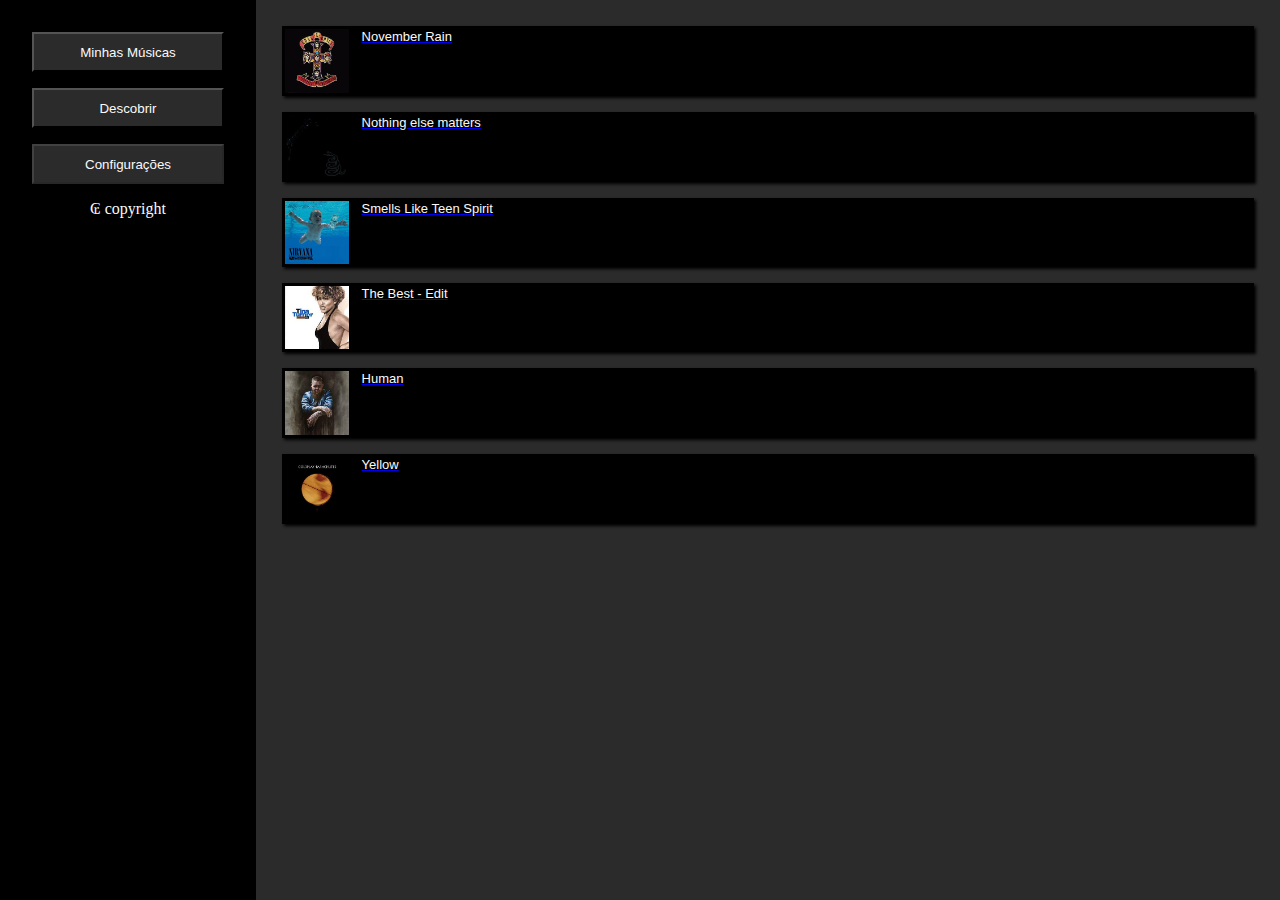
<file: index.html>
<!DOCTYPE html>
<html lang="pt-br">
<head>
    <meta charset="UTF-8">
    <meta http-equiv="X-UA-Compatible" content="IE=edge">
    <meta name="viewport" content="width=device-width, initial-scale=1.0">
    <link rel="stylesheet" href="playlist.css">
    <title>Document</title>
</head>
<body>
    <nav>
        <a href="login.html"><button>Minhas Músicas</button></a>
        <a href="index.html"><button>Descobrir</button></a>
        <button disabled="disabled">Configurações</button>
        <footer>₢ copyright</footer>
    </nav>
    <main>
        <a href="reproduz.html">
        <div class="musica">
            <img src="guns.jpg" alt="Guns N' Roses"></img>
            <p>November Rain</p>
        </div>
    </a>
        <a href="reproduz.html">
        <div class="musica">
            <img src="metallica.jpg" alt="Metallica"></img>
            <p>Nothing else matters</p>
        </div>
    </a>
        <a href="reproduz.html">
        <div class="musica">
            <img src="nirvana.jpg" alt="Nirvana"></img>
            <p>Smells Like Teen Spirit</p>
        </div>
    </a>
        <a href="reproduz.html">
        <div class="musica">
            <img src="tina.jpg" alt="Tina Turner"></img>
            <p>The Best - Edit</p>
        </div>
    </a>
    <a href="reproduz.html">
        <div class="musica">
            <img src="human.jpg" alt="Tina Turner"></img>
            <p>Human</p>
        </div>
    </a>
    <a href="reproduz.html">
        <div class="musica">
            <img src="yellow.jpg" alt="Tina Turner"></img>
            <p>Yellow</p>
        </div>
    </a>
    </main>
</body>
</html>
</file>
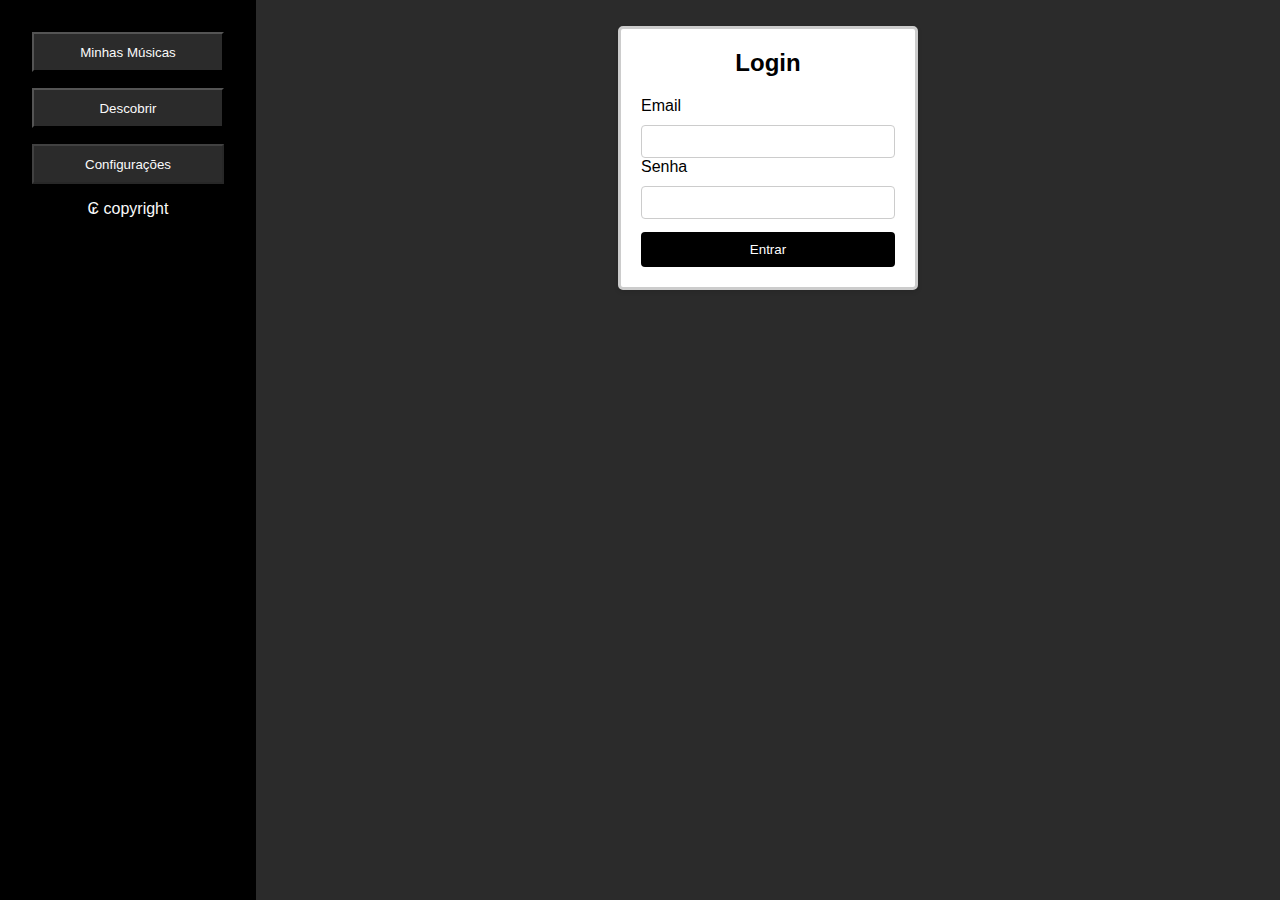
<file: login.html>
<!DOCTYPE html>
<html>
<head>
  <meta charset="UTF-8">
  <meta http-equiv="X-UA-Compatible" content="IE=edge">
  <meta name="viewport" content="width=device-width, initial-scale=1.0">
  <link rel="stylesheet" href="login.css">
  <title>Tela de Login</title>
</head>
<body>
  <nav>
      <a href="login.html"><button>Minhas Músicas</button></a>
      <a href="index.html"><button>Descobrir</button></a>
      <button disabled="disabled">Configurações</button>
      <footer>₢ copyright</footer>
  </nav>
  <main>
  <div class="login-container">
    <h2>Login</h2>
    <form>
      <label for="email">Email</label>
      <input type="email" id="email" name="email" required>
      
      <label for="password">Senha</label>
      <input type="password" id="password" name="password" required>
      
      <button type="submit">Entrar</button> 
    </form>
  </div>
</main>
</body>
</html>
</file>
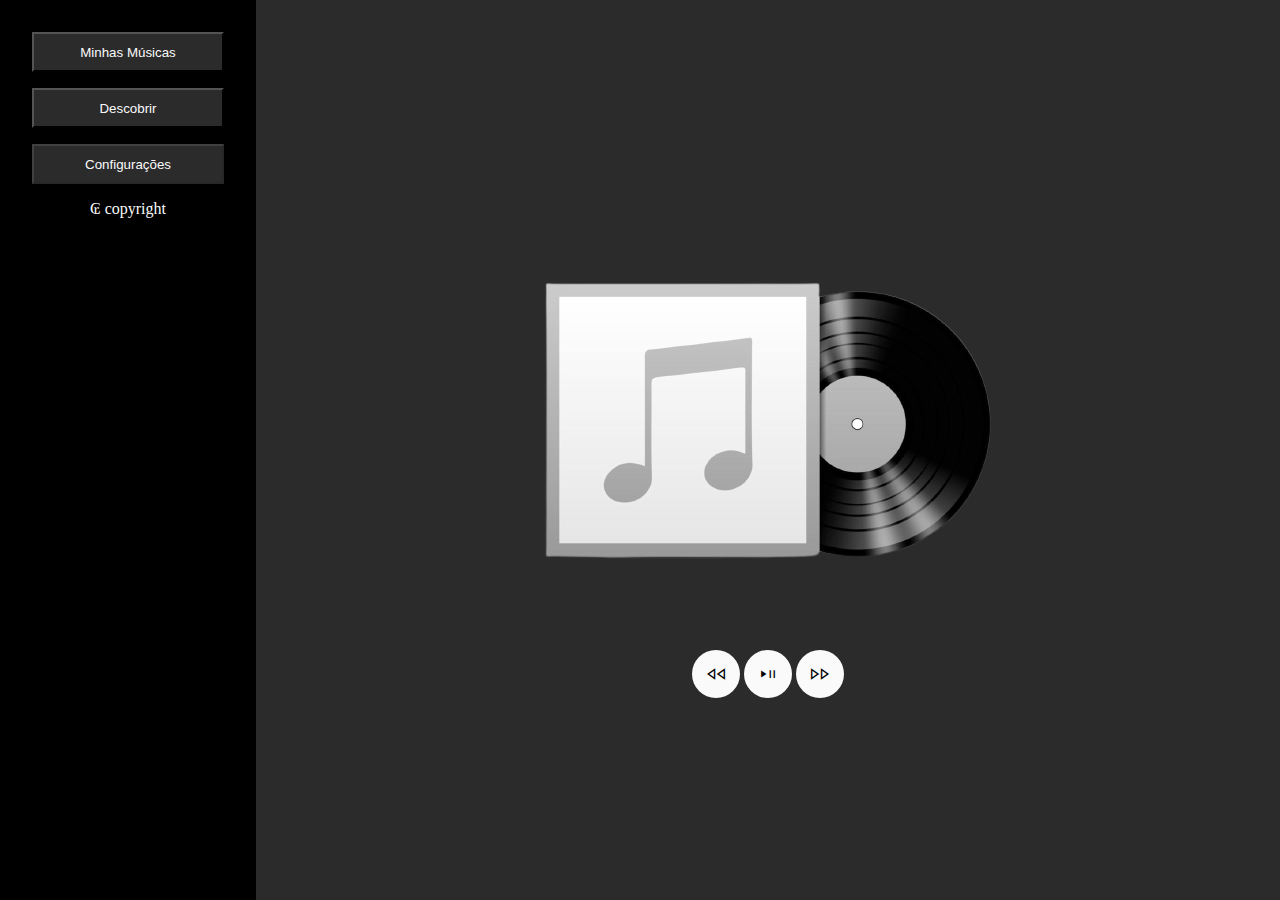
<file: reproduz.html>
<!DOCTYPE html>
<html lang="pt-br">
<head>
    <meta charset="UTF-8">
    <meta http-equiv="X-UA-Compatible" content="IE=edge">
    <meta name="viewport" content="width=device-width, initial-scale=1.0">
    <link rel="stylesheet" href="https://fonts.googleapis.com/css2?family=Material+Symbols+Outlined:opsz,wght,FILL,GRAD@20..48,100..700,0..1,-50..200" />
    <link rel="stylesheet" href="ouvir.css">
    <title>Ouvindo</title>
</head>
<body>
    <nav>
        <a href="login.html"><button>Minhas Músicas</button></a>
        <a href="index.html"><button>Descobrir</button></a>
        <button disabled="disabled">Configurações</button>
        <footer>₢ copyright</footer>
    </nav>
    <main>
        <img src="player.png" alt="">
        <section id="Controle">
            <span class="material-symbols-outlined" title="Retroceder">
                fast_rewind
            </span>
            <span class="material-symbols-outlined" title="play/pause">
                play_pause
            </span>
            <span class="material-symbols-outlined" title="Avançar">
                fast_forward
            </span>
        </section>
    </main>
</body>
</html>
</file>
<file: playlist.css>
*{
    margin: 0;
    padding: 0;
    box-sizing: border-box;
}
body{
    display: flex;
    flex-direction: row;
}
nav{
    display: flex;
    flex-direction:column;
    align-items: center;
    width: 20vw;
    height: 100vh;
    background-color: #000000;
    gap:1em;
    padding-top: 2em;
}
nav button{
    width: 15vw;
    height: 3em;
    border-radius: 0;
    background-color: #2B2B2B;
    color: #FAFAFA;
}
footer{
    color: #FAFAFA;
}
main{
    background-color: #2B2B2B;
    padding: 2%;
    display: flex;
    flex-direction: column;
    width: 80vw;
    gap: 1em;
}
.musica{
    border: 3px solid black;
    background-color: black;
    box-shadow: 2px 2px 3px black;
    display: flex;
    gap: 1em;
    color: #FAFAFA;
    font-size: small;
    font-family: 'Segoe UI', Tahoma, Geneva, Verdana, sans-serif;
    transition:  0.5s;
    transform: translateX(0) scale(1.0);
}
.musica:hover{
    background: rgb(0, 0, 0);
    transform: translateX(5px) scale(1.0);
}
.musica img{
    width: 5vw;
}
nav a:hover{
    background: rgb(0, 0, 0);
    transition: 5ms;
    transform: scale(1.1);
}
</file>
<file: login.css>
*{
    margin: 0;
    padding: 0;
    box-sizing: border-box;
    font-family: 'Segoe UI', Tahoma, Geneva, Verdana, sans-serif;
}
body {
    display: flex;
    flex-direction: row;
    background-color: #000000;
}

nav{
  display: flex;
  flex-direction:column;
  align-items: center;
  width: 20vw;
  height: 100vh;
  background-color: #000000;
  gap:1em;
  padding-top: 2em;
}
nav button{
  width: 15vw;
  height: 3em;
  border-radius: 0;
  background-color: #2B2B2B;
  color: #FAFAFA;
}
footer{
  color: #FAFAFA;
}
main{
    background-color: #2B2B2B;
    padding: 2%;
    display: flex;
    flex-direction: column;
    width: 80vw;
    gap: 1em;
}
.login-container {
  max-width: 300px;
  margin: 0 auto;
  padding: 20px;
  background-color: #ffffff;
  border: 3px solid #cccccc;
  border-radius: 5px;
  box-shadow: 0 2px 5px rgba(0, 0, 0, 0.1);
}

.login-container h2 {
  text-align: center;
  margin-bottom: 20px;
}

.login-container label {
  display: block;
  margin-bottom: 10px;
}

.login-container input,
.login-container input {
  width: 100%;
  padding: 8px;
  border: 1px solid #ccc;
  border-radius: 4px;
}

.login-container button {
  margin-top: 1em;
  width: 100%;
  padding: 10px;
  background-color: #000000;
  color: #fff;
  border: none;
  border-radius: 4px;
  cursor: pointer;
}
.login-container button:hover {
  transition: 5ms;
  transform: scale(1.1);
}
</file>
<file: ouvir.css>
*{
    margin: 0;
    padding: 0;
    box-sizing: border-box;
}
body {
    display: flex;
    flex-direction: row;
    background-color: #000000;
}

nav{
  display: flex;
  flex-direction:column;
  align-items: center;
  width: 20vw;
  height: 100vh;
  background-color: #000000;
  gap:1em;
  padding-top: 2em;
}
nav button{
  width: 15vw;
  height: 3em;
  border-radius: 0;
  background-color: #2B2B2B;
  color: #FAFAFA;
}
footer{
  color: #FAFAFA;
}
main{
    background-color: #2B2B2B;
    padding: 2%;
    display: flex;
    flex-direction: column;
    width: 80vw;
    gap: 1em;
    justify-content: center;
    align-items: center;
}
.material-symbols-outlined {
  font-variation-settings:
  'FILL' 0,
  'wght' 350,
  'GRAD' 0,
  'opsz' 48;
  background-color: #FAFAFA;
  padding: 0.5em;
  border-radius: 50%;
}
.material-symbols-outlined:hover{
  font-variation-settings:
  'FILL' 0,
  'wght' 350,
  'GRAD' 0,
  'opsz' 48;
  background-color: #D1D1D1;
  padding: 0.5em;
  border-radius: 50%;
}
</file>
